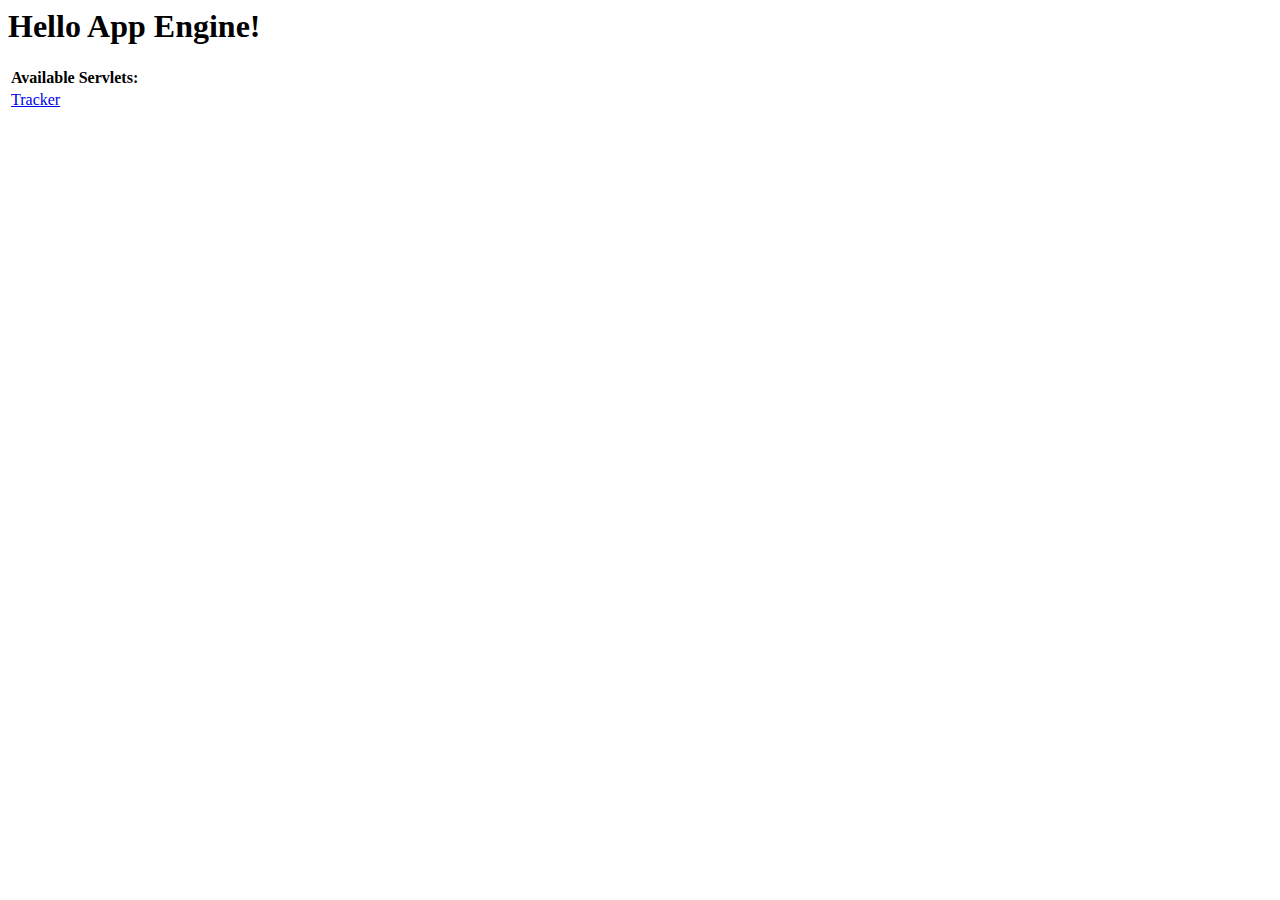
<file: Tracker/war/index.html>
<!DOCTYPE HTML PUBLIC "-//W3C//DTD HTML 4.01 Transitional//EN">
<!-- The HTML 4.01 Transitional DOCTYPE declaration-->
<!-- above set at the top of the file will set     -->
<!-- the browser's rendering engine into           -->
<!-- "Quirks Mode". Replacing this declaration     -->
<!-- with a "Standards Mode" doctype is supported, -->
<!-- but may lead to some differences in layout.   -->

<html>
<head>
<meta http-equiv="content-type" content="text/html; charset=UTF-8">
<title>Hello App Engine</title>
</head>

<body>
	<h1>Hello App Engine!</h1>

	<table>
		<tr>
			<td colspan="2" style="font-weight: bold;">Available Servlets:</td>
		</tr>
		<tr>
			<td><a href="tracker">Tracker</a></td>
		</tr>
	</table>
</body>
</html>
</file>
